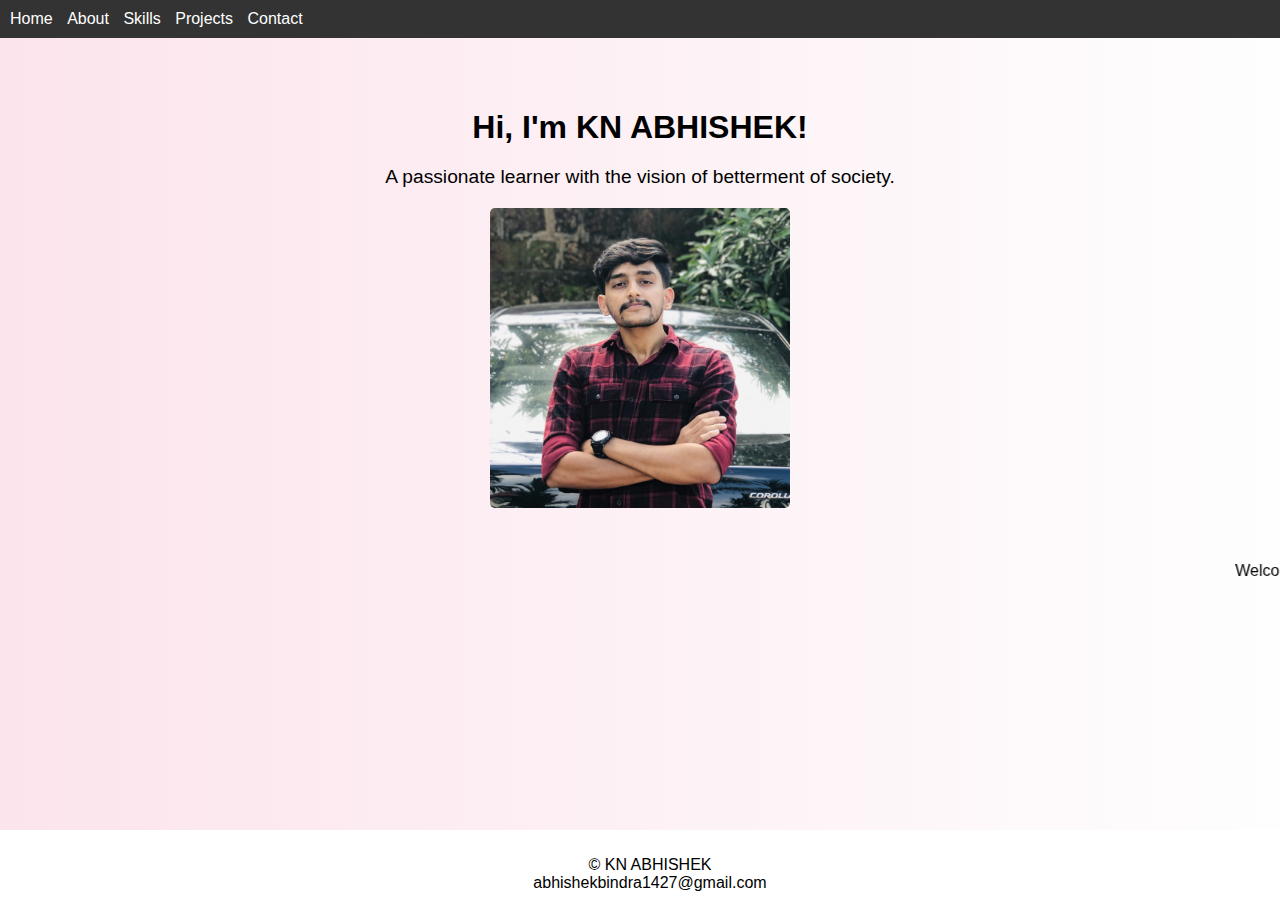
<file: index.html>
<!DOCTYPE html>
<html lang="en">
<head>
  <meta charset="UTF-8">
  <meta name="viewport" content="width=device-width, initial-scale=1.0">
  <title> My Portfolio</title>
  <link rel="stylesheet" href="new.css">
</head>
<body>
  <nav>
    <ul>
      <li><a href="new.html">Home</a></li>
      <li><a href="about.html">About</a></li>
      <li><a href="skill.html">Skills</a></li>
      <li><a href="projects.html">Projects</a></li>
      <li><a href="contact.html">Contact</a></li>
    </ul>
  </nav>

  <section class="hero">
    <h1>Hi, I'm KN ABHISHEK!</h1>
    <p>A passionate learner with the vision of betterment of society.</p>
    <img src="profile pic.jpg" alt="Your image">
  </section>
  
  <marquee> Welcome to my web page!</behavior="alternative" direction="left"></marquee>

  <footer id="foot">
    <p>&copy; KN ABHISHEK
        <br>
        abhishekbindra1427@gmail.com
    </p>

  </footer>

</body>
</html>
</file>
<file: new.css>
body {
    font-family: sans-serif;
     /* background-color:#e6e6e6; */
     background: linear-gradient(to right, #fce4ec, #fefefe);


     
    margin: 0;
    padding: 0;
  }
  header{
    background-color: #333;
  }
  nav {
    background-color: #333;
    padding: 10px;
  }
  
  nav ul {
    list-style: none;
    margin: 0;
    padding: 0;
  }
  
  nav li {
    display: inline-block;
    margin-right: 10px;
  }
  
  nav a {
    text-decoration: none;
    color: white;
  }
  
  .hero {
    text-align: center;
    padding: 50px;
  }
  
  .hero h1 {
    font-size: 2em;
    margin-bottom: 10px;
  }
  
  .hero p {
    font-size: 1.2em;
    margin-bottom: 20px;
  }
  
  .hero img {
    width: 300px;
    border-radius: 5px;
  }
  
  .about {
    padding: 20px;
  }
  
  .about h2 {
    font-size: 1.5em;
    margin-bottom: 10px;
  }
  
  /* Add more styles for different sections and elements */
  
  footer {
    text-align: center;
    padding: 10px;
     background-color: white;
    

    position: fixed;
    left: 0;
    bottom: 0;
    width: 100%;
    height: 50px;

  }
  img{
    border-radius: 50%;
    
  }
  section{
    /* background-image: url(andrew-neel-cckf4TsHAuw-unsplash.jpg); */
  }
  h2{
    margin-left: 50px;
  }
</file>
